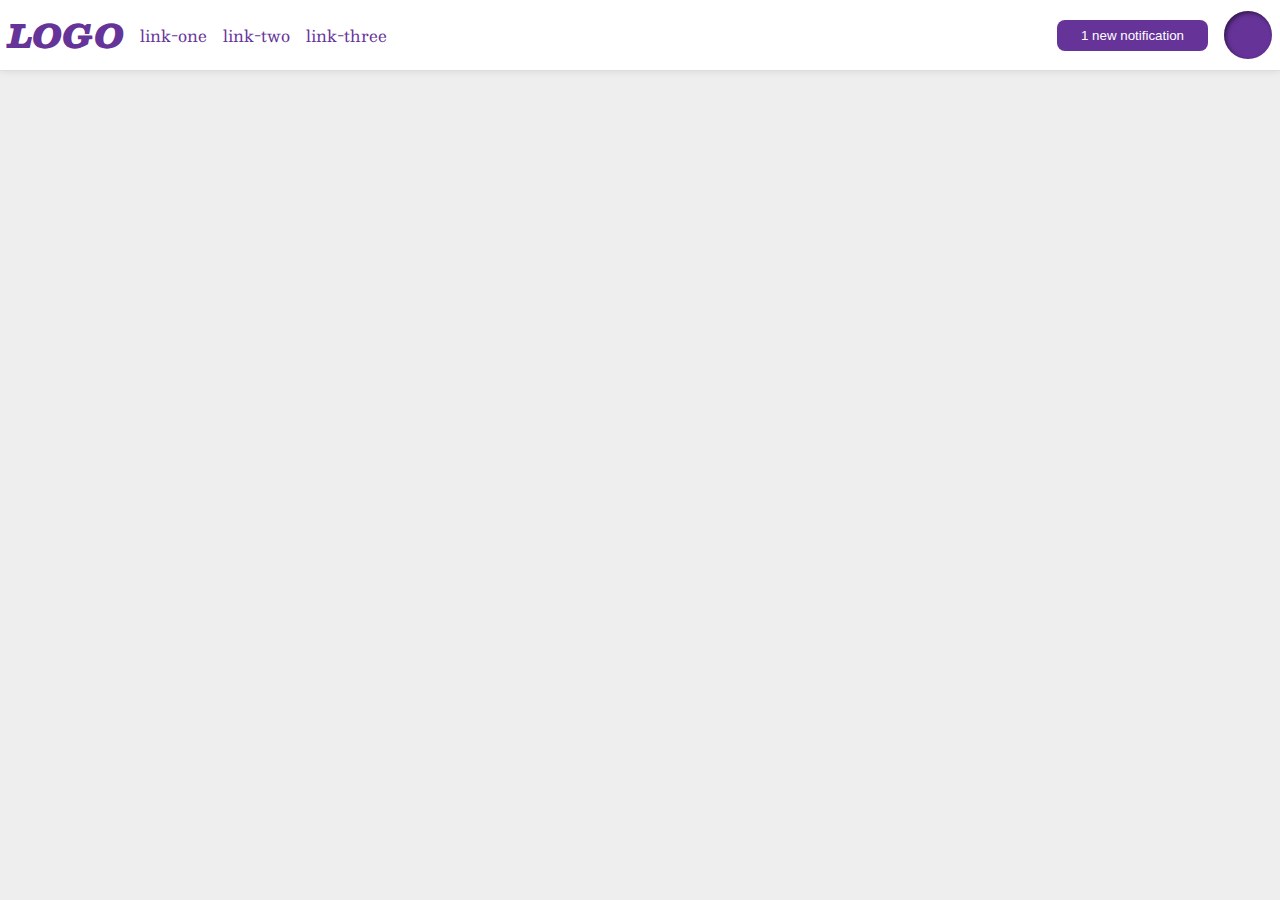
<file: flex/03-flex-header-2/index.html>
<!DOCTYPE html>
<html lang="en">
  <head>
    <meta charset="UTF-8">
    <meta http-equiv="X-UA-Compatible" content="IE=edge">
    <meta name="viewport" content="width=device-width, initial-scale=1.0">
    <title>Flex Header 2</title>
    <link rel="stylesheet" href="style.css">
  </head>
  <body>
    <div class="header">
      <div class="left">
      <div class="logo">
        LOGO
      </div>
      <ul class="links">
        <li><a href="google.com">link-one</a></li>
        <li><a href="google.com">link-two</a></li>
        <li><a href="google.com">link-three</a></li>
      </ul>
    </div>
    <div class="right">
      <button class="notifications">
        1 new notification
      </button>
      <div class="profile-image"></div>
    </div>
  </div>
  </body>
</html>
</file>
<file: flex/03-flex-header-2/style.css>
/* this is some magical font-importing.  
you'll learn about it later. */
@import url('https://fonts.googleapis.com/css2?family=Besley:ital,wght@0,400;1,900&display=swap');

body {
  margin: 0;
  background: #eee;
  font-family: Besley, serif;

}

.header {
  background: white;
  border-bottom: 1px solid #ddd;
  box-shadow: 0 0 8px rgba(0,0,0,.1);
  display: flex;
  justify-content: space-between;
  padding: 8px;
}

.profile-image {
  background: rebeccapurple;
  box-shadow: inset 2px 2px 4px rgba(0,0,0,.5);
  border-radius: 50%;
  width: 48px;
  height: 48px;
}

.logo {
  color: rebeccapurple;
  font-size: 32px;
  font-weight: 900;
  font-style: italic;
}

button {
  border: none;
  border-radius: 8px;
  background: rebeccapurple;
  color: white;
  padding: 8px 24px;
}

a {
  /* this removes the line under our links */
  text-decoration: none;
  color: rebeccapurple;
}

ul {
  list-style-type: none;
  display: flex;
  margin: 0
  ;padding: 0;
  gap:16px;


}

.left, .right{

  display:flex;
  align-items: center;
  gap: 16px;
}
</file>
